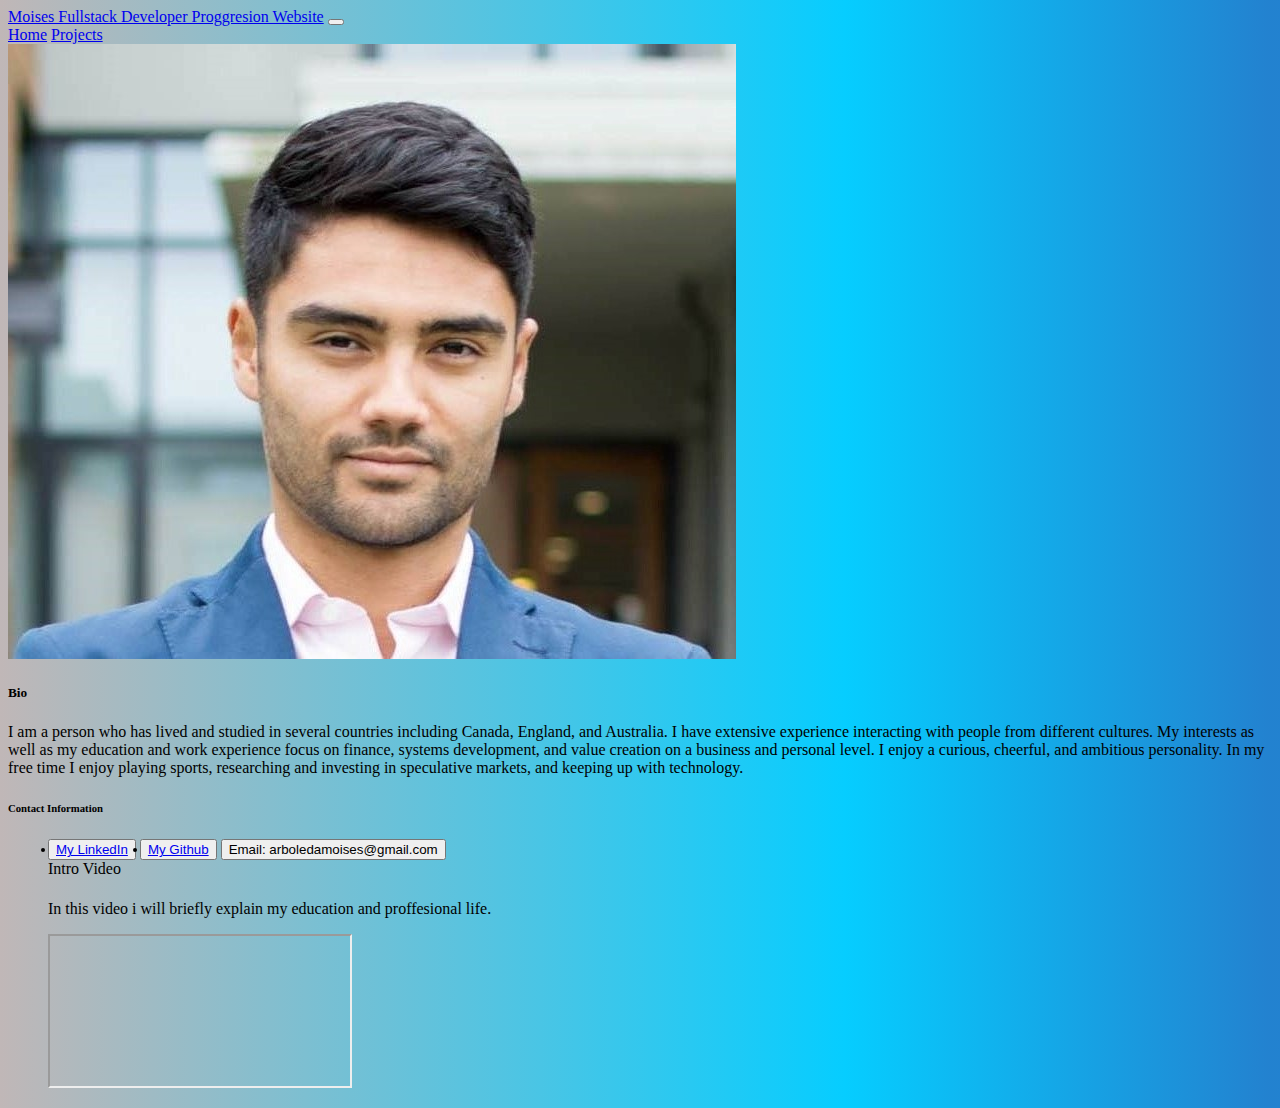
<file: index.html>
<!DOCTYPE html>

<html lang="en">
  
<head>
  
    <meta charset="UTF-8">
    <meta http-equiv="X-UA-Compatible" content="IE=edge">
    <meta name="viewport" content="width=device-width, initial-scale=1.0">
    <title>Portafolio de Moises</title>
    <!-- CSS only -->
  
<link href="https://cdn.jsdelivr.net/npm/bootstrap@5.2.0/dist/css/bootstrap.min.css" rel="stylesheet" integrity="sha384-gH2yIJqKdNHPEq0n4Mqa/HGKIhSkIHeL5AyhkYV8i59U5AR6csBvApHHNl/vI1Bx" crossorigin="anonymous">
    <link rel="stylesheet" href="style.css">
</head>
<body>
  <nav class="navbar navbar-expand-lg bg-info">
    
  <div class="container-fluid">
    <a class="navbar-brand" href="#">Moises Fullstack Developer Proggresion Website</a>
    <button class="navbar-toggler" type="button" data-bs-toggle="collapse" data-bs-target="#navbarNavAltMarkup" aria-controls="navbarNavAltMarkup" aria-expanded="false" aria-label="Toggle navigation">
      <span class="navbar-toggler-icon"></span>
    </button>
    <div class="collapse navbar-collapse" id="navbarNavAltMarkup">
      <div class="navbar-nav">
        <a class="nav-link active" aria-current="page" href="index.html">Home</a>
        <a class="nav-link" href="Projects.html">Projects</a>
       
      </div>
    </div>
  </div>
</nav>
        
          <div class="card mb-3" style="max-width: 2000px;">
            <div class="row g-0">
              <div class="col-md-4">
                <img src="images/ProfileLinkedin.jpg" class="img-fluid rounded-start" alt="...">
              </div>
              <div class="col-md-8">
                <div class="card-body">
                  <h5 class="card-title">Bio</h5>
                  <p class="card-text">I am a person who has lived and studied in several countries including Canada, England, and Australia. I have extensive experience interacting with people from different cultures. My interests as well as my education and work experience focus on finance, systems development, and value creation on a business and personal level. I enjoy a curious, cheerful, and ambitious personality. In my free time I enjoy playing sports, researching and investing in speculative markets, and keeping up with technology.</p>
                  <h6 class="card-subtitle mb-2 text-muted">Contact Information</h6>
                  <ul class="list-group list-group-flush">
                    <button type="button" class="btn btn-outline-primary "><li class="list-group-item"><a href="https://www.linkedin.com/in/moises-arboleda-201163209/" class="card-link text-info">My LinkedIn</a> </li></button>
                    <button type="button" class="btn btn-outline-info "><li class="list-group-item"><a href="https://github.com/ViceNite" class="card-link text-secondary">My Github</a> </li></button>
                    <button type="button" class="btn btn-outline-secondary ">Email: arboledamoises@gmail.com</a> </li></button>
                    <div class="card">
                      <div class="card-header">
                        Intro Video
                      </div>
                      <div class="card-body">
                        <h5 class="card-title"></h5>
                        <p class="card-text">In this video i will briefly explain my education and proffesional life.</p>
                        <div class="embed-responsive embed-responsive-21by9">
                          <iframe class="embed-responsive-item" src="https://www.youtube.com/embed/_S_LPgvGyYw" allowfullscreen></iframe>
                        </div>
                        
                      </div>
                    </div>
                    
                  </ul>
                  
                </div>
              </div>
            </div>
          </div>
        </div>
        
      
       
      
    <!-- JavaScript Bundle with Popper -->
<script src="https://cdn.jsdelivr.net/npm/bootstrap@5.2.0/dist/js/bootstrap.bundle.min.js" integrity="sha384-A3rJD856KowSb7dwlZdYEkO39Gagi7vIsF0jrRAoQmDKKtQBHUuLZ9AsSv4jD4Xa" crossorigin="anonymous"></script>
</body>
</html>
</file>
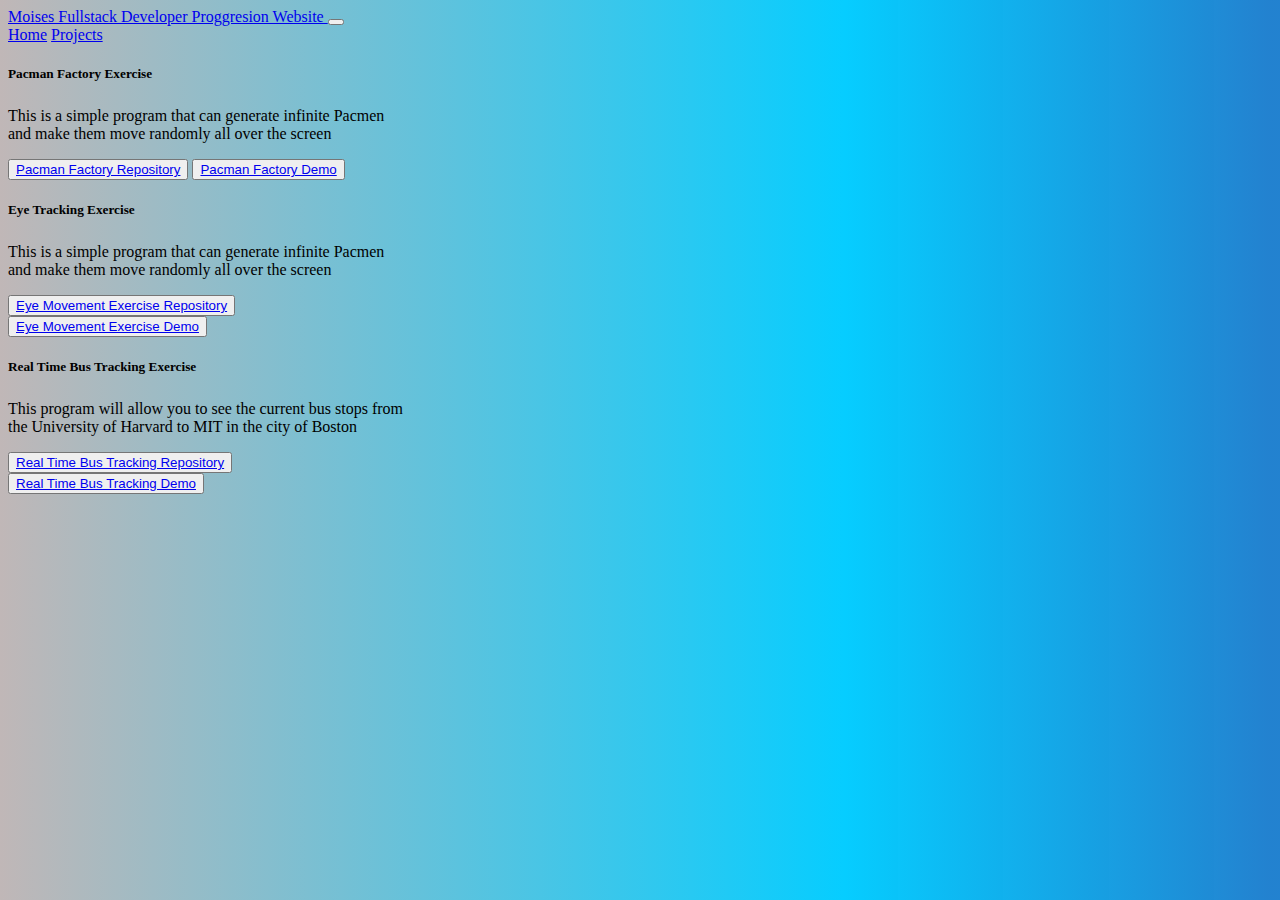
<file: Projects.html>
<!DOCTYPE html>

<html lang="en">
  
<head>
  
    <meta charset="UTF-8">
    <meta http-equiv="X-UA-Compatible" content="IE=edge">
    <meta name="viewport" content="width=device-width, initial-scale=1.0">
    <title>Portafolio de Moises</title>
    <!-- CSS only -->
<link href="https://cdn.jsdelivr.net/npm/bootstrap@5.2.0/dist/css/bootstrap.min.css" rel="stylesheet" integrity="sha384-gH2yIJqKdNHPEq0n4Mqa/HGKIhSkIHeL5AyhkYV8i59U5AR6csBvApHHNl/vI1Bx" crossorigin="anonymous">
    <link rel="stylesheet" href="style.css">
</head>
<body>
  <nav class="navbar navbar-expand-lg bg-info">
  <div class="container-fluid">
    <a class="navbar-brand" href="#">Moises Fullstack Developer Proggresion Website
    </a>
    <button class="navbar-toggler" type="button" data-bs-toggle="collapse" data-bs-target="#navbarNavAltMarkup" aria-controls="navbarNavAltMarkup" aria-expanded="false" aria-label="Toggle navigation">
      <span class="navbar-toggler-icon"></span>
    </button>
    <div class="collapse navbar-collapse" id="navbarNavAltMarkup">
      <div class="navbar-nav">
        <a class="nav-link active" aria-current="page" href="index.html">Home</a>
        <a class="nav-link" href="#">Projects</a>
       
      </div>
    </div>
  </div>
</nav>
        
 
<div class="sticky-top">
      
        <div class="container">
          <div class="row">
            <div class="col-sm">
              <div class="card text-light  bg-dark mb-3" style="width: 25rem;">
                <div class="card-body">
                  <h5 class="card-title">Pacman Factory Exercise</h5>
                  <h6 class="card-subtitle mb-2 text-muted"></h6>
                  <p class="card-text">This is a simple program that can generate infinite Pacmen and make them move randomly all over the screen</p>
                  <button type="button" class="btn btn-outline-secondary btn-dark"><a href="https://github.com/ViceNite/Pacman-Factory" class="card-link text-info">Pacman Factory Repository</a></button>
                  <button type="button" class="btn btn-outline-secondary btn-dark"><a href="https://vicenite.github.io/Pacman-Factory/" class="card-link text-warning">Pacman Factory Demo</a></button>
                  
                </div>
              </div>
            </div>
            <div class="col-sm">
              <div class="card text-light  bg-dark mb-3" style="width: 25rem;">
                <div class="card-body">
                  <h5 class="card-title">Eye Tracking Exercise</h5>
                  <h6 class="card-subtitle mb-2 text-muted"></h6>
                  <p class="card-text">This is a simple program that can generate infinite Pacmen and make them move randomly all over the screen</p>
                  <button type="button" class="btn btn-outline-secondary btn-dark"><a href="https://github.com/ViceNite/Eye-Exercise" class="card-link text-info">Eye Movement Exercise Repository </a></button>
                  <button type="button" class="btn btn-outline-secondary btn-dark"><a href="https://vicenite.github.io/Eye-Exercise/" class="card-link text-warning">Eye Movement Exercise Demo</a></button>
                  
                </div>
              </div>
            </div>
            <div class="col-sm">
              <div class="card text-bg-dark mb-3" style="width: 25rem;">
                <div class="card-body">
                  <h5 class="card-title">Real Time Bus Tracking Exercise</h5>
                  <h6 class="card-subtitle mb-2 text-muted"></h6>
                  <p class="card-text">This program will allow you to see the current bus stops from the University of Harvard to MIT in the city of Boston</p>
                  <button type="button" class="btn btn-outline-secondary btn-dark"><a href="https://github.com/ViceNite/Real-Time-Bus-Tracking-Repository" class="card-link text-info">Real Time Bus Tracking Repository</a></button>
                  <button type="button" class="btn btn-outline-secondary btn-dark"><a href="https://vicenite.github.io/Real-Time-Bus-Tracking-Repository/" class="card-link text-warning">Real Time Bus Tracking Demo</a></button>
                </div>
              </div>
            </div>
            
          </div>
        </div>
    </div>
      
    <!-- JavaScript Bundle with Popper -->
<script src="https://cdn.jsdelivr.net/npm/bootstrap@5.2.0/dist/js/bootstrap.bundle.min.js" integrity="sha384-A3rJD856KowSb7dwlZdYEkO39Gagi7vIsF0jrRAoQmDKKtQBHUuLZ9AsSv4jD4Xa" crossorigin="anonymous"></script>
</body>
</html>
</file>
<file: style.css>
body {
    font-family: Impact, fantasy;
    background: rgb(0, 65, 77);
    background: linear-gradient(90deg, rgb(192, 183, 183) 0%, rgb(6, 205, 255) 66%, rgba(31, 128, 207, 0.986) 99%);
}
</file>
